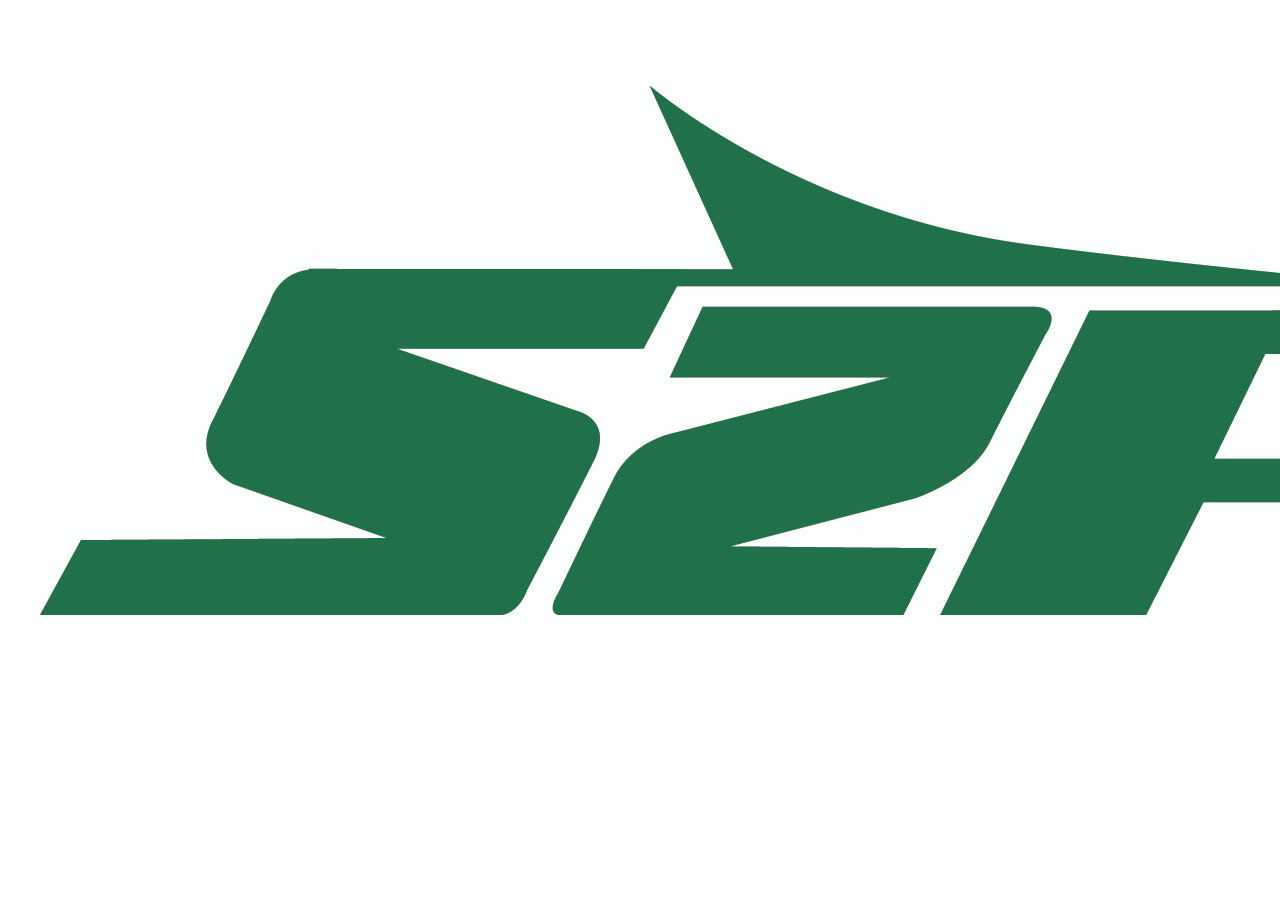
<file: logo.html>
<!DOCTYPE html>
<html lang="en" dir="ltr">

<head>
  <meta charset="utf-8">
  <title>Wee Care WFBC</title>
  <link rel="icon" href="Images/titleIcon.ico">
</head>

<body>
<img src="Images/fflogo.jpg" alt="fantasyLogo" class="brand-logo">

</body>

</html>
</file>
